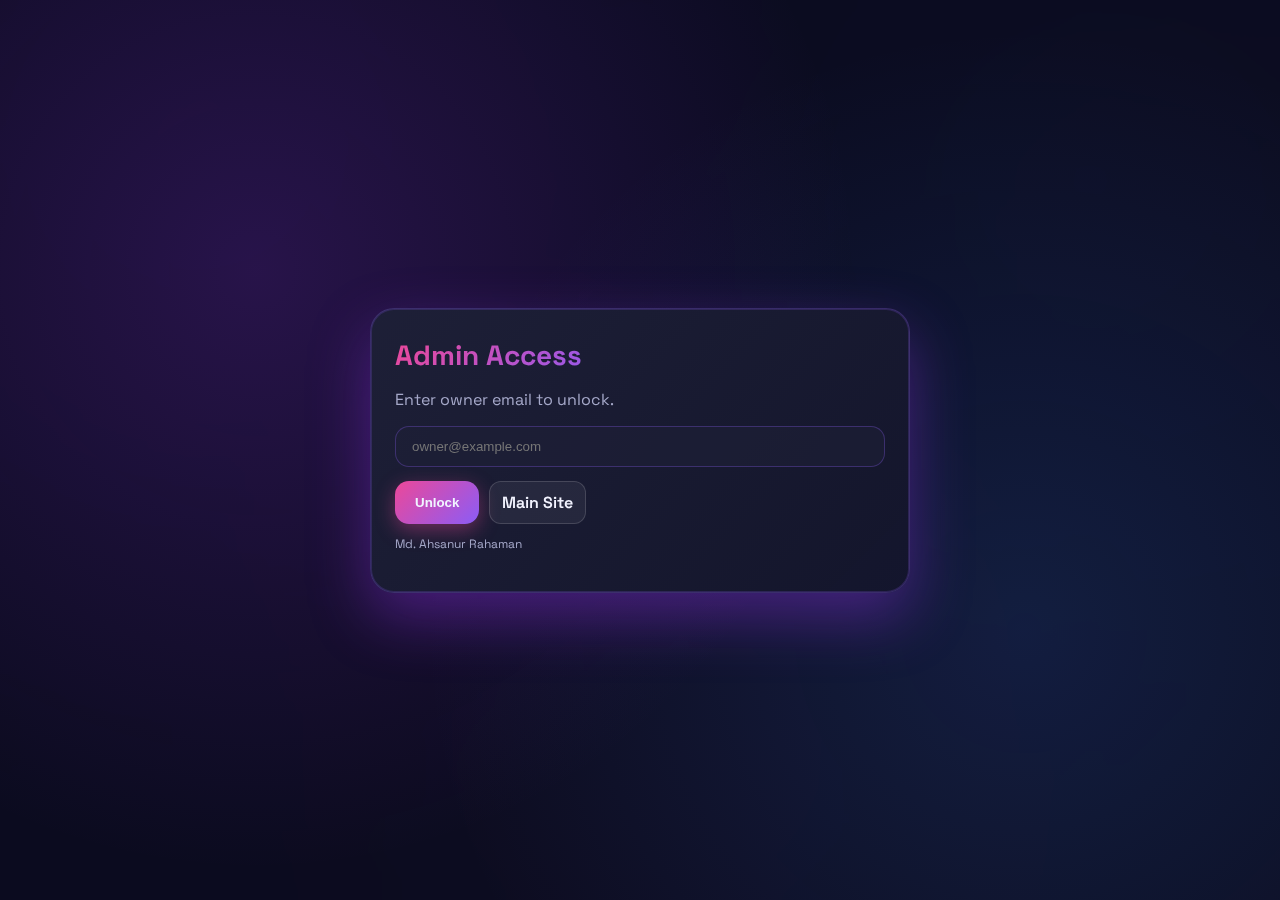
<file: admin.html>
<!DOCTYPE html>
<html lang="en">
<head>
  <meta charset="UTF-8">
  <meta name="viewport" content="width=device-width, initial-scale=1.0">
  <title>Admin Console 🔒</title>
  <link rel="preconnect" href="https://fonts.googleapis.com">
  <link rel="preconnect" href="https://fonts.gstatic.com" crossorigin>
  <link href="https://fonts.googleapis.com/css2?family=Space+Grotesk:wght@400;500;600;700&display=swap" rel="stylesheet">
  <link rel="stylesheet" href="admin.css">
</head>
<body>
  <div id="toast" class="toast"></div>

  <div id="gate" class="gate">
    <div class="gate-card">
      <h2>Admin Access</h2>
      <p class="muted">Enter owner email to unlock.</p>
      <div class="row">
        <input type="email" id="ownerEmail" placeholder="owner@example.com">
      </div>
      <div class="row">
        <button class="primary" id="unlockBtn">Unlock</button>
        <a href="../index.html" class="secondary" style="text-decoration:none;display:inline-block;padding:10px 12px;border-radius:12px;border:1px solid rgba(255,255,255,0.15);background:rgba(255,255,255,0.06);color:#f2f3ff">Main Site</a>
      </div>
      <p class="muted small">Md. Ahsanur Rahaman</p>
    </div>
  </div>

  <main id="dashboard" class="wrap" style="display:none;">
    <div class="topbar">
      <h2>Admin Console</h2>
      <div class="right">
        <button class="secondary" id="refreshBtn">Refresh</button>
        <a href="../index.html?admin=1" class="secondary" style="text-decoration:none;display:inline-block;padding:10px 12px;border-radius:12px;border:1px solid rgba(255,255,255,0.15);background:rgba(255,255,255,0.06);color:#f2f3ff">Open Main Panel</a>
      </div>
    </div>

    <div class="grid">
      <div class="card">
        <h3>Users</h3>
        <p class="muted small">Click a user to view details.</p>
        <div id="usersList" class="list"></div>
      </div>
      <div class="card">
        <h3>User Detail</h3>
        <p class="muted small" id="detailHint">Select a user from the list.</p>
        <div id="detailMeta" class="detail-meta" style="display:none;">
          <div class="detail-row"><span class="label">Email</span><span id="detailEmail"></span></div>
          <div class="detail-row"><span class="label">Name</span><span id="detailName"></span></div>
          <div class="detail-row"><span class="label">Total Saves</span><span id="detailSaves"></span></div>
          <div class="detail-row"><span class="label">Last Entry</span><span id="detailLast"></span></div>
        </div>
        <div class="detail-block">
          <p class="mini">History <span id="detailHistoryCount" class="muted small"></span></p>
          <div id="detailHistory" class="list slim"></div>
        </div>
        <div class="detail-block">
          <p class="mini">Logs <span id="detailLogsCount" class="muted small"></span></p>
          <div id="detailLogs" class="list slim"></div>
        </div>
      </div>
    </div>

    <div class="grid second">
      <div class="card">
        <h3>Latest Logs (100)</h3>
        <div id="logsList" class="list"></div>
      </div>
      <div class="card">
        <h3>Per-User Histories</h3>
        <div id="histories" class="list"></div>
      </div>
    </div>
  </main>

  <script src="admin.js"></script>
</body>
</html>
</file>
<file: admin.css>
* {
  box-sizing: border-box;
  -webkit-tap-highlight-color: transparent;
}

html {
  -webkit-text-size-adjust: 100%;
  -ms-text-size-adjust: 100%;
  touch-action: manipulation;
}

body {
  margin: 0;
  font-family: "Space Grotesk", "Segoe UI", sans-serif;
  background: 
    radial-gradient(circle at 15% 15%, rgba(147, 51, 234, 0.15), transparent 45%),
    radial-gradient(circle at 85% 20%, rgba(59, 130, 246, 0.12), transparent 40%),
    radial-gradient(circle at 50% 80%, rgba(236, 72, 153, 0.08), transparent 50%),
    linear-gradient(135deg, #0a0b1e 0%, #151728 100%);
  color: #f0f3ff;
  min-height: 100vh;
}
h1,
h2,
h3 {
  margin: 0;
  background: linear-gradient(135deg, #ec4899, #8b5cf6, #3b82f6);
  -webkit-background-clip: text;
  -webkit-text-fill-color: transparent;
  background-clip: text;
}
.wrap {
  max-width: 1300px;
  margin: 28px auto 36px;
  padding: 0 20px;
}
.topbar {
  display: flex;
  align-items: center;
  justify-content: space-between;
  margin-bottom: 20px;
  padding: 16px 20px;
  background: linear-gradient(135deg, rgba(147, 51, 234, 0.15), rgba(59, 130, 246, 0.12));
  border: 1px solid rgba(139, 92, 246, 0.3);
  border-radius: 18px;
  box-shadow: 0 8px 32px rgba(147, 51, 234, 0.2), 0 0 0 1px rgba(255, 255, 255, 0.05) inset;
}
.topbar h2 {
  font-size: 24px;
  font-weight: 700;
}
.right {
  display: flex;
  gap: 10px;
}
.grid {
  display: grid;
  grid-template-columns: 1fr 1fr;
  gap: 16px;
}
.second {
  grid-template-columns: 1fr 1fr;
  margin-top: 16px;
}
.card {
  background: linear-gradient(135deg, rgba(30, 32, 55, 0.95), rgba(20, 22, 44, 0.92));
  border: 1px solid rgba(139, 92, 246, 0.25);
  border-radius: 20px;
  padding: 20px;
  box-shadow: 0 20px 50px rgba(0, 0, 0, 0.4), 0 0 0 1px rgba(139, 92, 246, 0.1) inset;
  transition: transform 0.2s, box-shadow 0.2s;
  height: 750px;
  min-height: 750px;
  max-height: 750px;
  overflow: hidden;
  display: flex;
  flex-direction: column;
}
.card:hover {
  box-shadow: 0 24px 60px rgba(147, 51, 234, 0.3), 0 0 0 1px rgba(139, 92, 246, 0.2) inset;
}
.card h3 {
  margin-bottom: 12px;
  font-size: 18px;
  font-weight: 600;
  flex-shrink: 0;
}
.card .muted.small {
  flex-shrink: 0;
}
.list {
  display: grid;
  gap: 10px;
  overflow: auto;
  padding-right: 6px;
  flex: 1;
  min-height: 0;
}
.list.full-history {
  flex: 1;
  min-height: 0;
}
.list::-webkit-scrollbar {
  width: 6px;
}
.list::-webkit-scrollbar-track {
  background: rgba(139, 92, 246, 0.08);
  border-radius: 10px;
}
.list::-webkit-scrollbar-thumb {
  background: linear-gradient(135deg, #8b5cf6, #ec4899);
  border-radius: 10px;
}
.item {
  border: 1px solid rgba(139, 92, 246, 0.2);
  border-radius: 14px;
  padding: 14px 16px;
  background: linear-gradient(135deg, rgba(147, 51, 234, 0.08), rgba(59, 130, 246, 0.06));
  transition: all 0.2s;
  cursor: pointer;
}
.item:hover {
  border-color: rgba(139, 92, 246, 0.4);
  background: linear-gradient(135deg, rgba(147, 51, 234, 0.15), rgba(59, 130, 246, 0.12));
  transform: translateX(4px);
}
.item.active {
  border-color: rgba(236, 72, 153, 0.6);
  background: linear-gradient(135deg, rgba(236, 72, 153, 0.2), rgba(139, 92, 246, 0.15));
  box-shadow: 0 4px 20px rgba(236, 72, 153, 0.3);
}
.item strong {
  color: #fff;
  font-weight: 600;
}
.item.slim {
  padding: 10px 12px;
}
.muted {
  color: #a5a8c9;
}
.small {
  font-size: 12px;
}
.mini {
  font-size: 13px;
  font-weight: 600;
  margin-bottom: 8px;
  color: #c9cdec;
}
.primary,
.secondary {
  border: none;
  border-radius: 14px;
  padding: 12px 20px;
  color: #f0f3ff;
  cursor: pointer;
  font-weight: 600;
  transition: all 0.2s;
}
.primary {
  background: linear-gradient(135deg, #ec4899, #8b5cf6);
  box-shadow: 0 6px 20px rgba(236, 72, 153, 0.4);
}
.primary:hover {
  background: linear-gradient(135deg, #f472b6, #a78bfa);
  box-shadow: 0 8px 28px rgba(236, 72, 153, 0.5);
  transform: translateY(-1px);
}
.secondary {
  background: rgba(139, 92, 246, 0.12);
  border: 1px solid rgba(139, 92, 246, 0.3);
}
.secondary:hover {
  background: rgba(139, 92, 246, 0.2);
  border-color: rgba(139, 92, 246, 0.5);
}
.row {
  display: flex;
  gap: 10px;
  margin-top: 14px;
}
input {
  flex: 1;
  padding: 12px 16px;
  border-radius: 14px;
  border: 1px solid rgba(139, 92, 246, 0.3);
  background: rgba(30, 32, 55, 0.6);
  color: #f0f3ff;
  outline: none;
  transition: all 0.2s;
}
input:focus {
  border-color: rgba(236, 72, 153, 0.6);
  background: rgba(30, 32, 55, 0.8);
  box-shadow: 0 0 0 3px rgba(236, 72, 153, 0.15);
}
.toast {
  position: fixed;
  bottom: 24px;
  right: 24px;
  background: linear-gradient(135deg, rgba(147, 51, 234, 0.95), rgba(59, 130, 246, 0.92));
  padding: 14px 18px;
  border-radius: 14px;
  border: 1px solid rgba(139, 92, 246, 0.4);
  box-shadow: 0 8px 32px rgba(147, 51, 234, 0.5);
  opacity: 0;
  transform: translateY(10px);
  transition: all 0.3s;
  font-weight: 600;
}
.toast.show {
  opacity: 1;
  transform: translateY(0);
}
.gate {
  position: fixed;
  inset: 0;
  display: grid;
  place-items: center;
  background: 
    radial-gradient(circle at 20% 30%, rgba(147, 51, 234, 0.2), transparent 50%),
    radial-gradient(circle at 80% 70%, rgba(59, 130, 246, 0.15), transparent 50%),
    rgba(10, 11, 30, 0.85);
  backdrop-filter: blur(8px);
}
.gate-card {
  width: min(540px, 94%);
  background: linear-gradient(135deg, rgba(30, 32, 55, 0.98), rgba(20, 22, 44, 0.96));
  border: 1px solid rgba(139, 92, 246, 0.3);
  border-radius: 24px;
  padding: 28px 24px;
  box-shadow: 0 24px 60px rgba(147, 51, 234, 0.4), 0 0 0 1px rgba(139, 92, 246, 0.2) inset;
}
.gate-card h2 {
  font-size: 28px;
  margin-bottom: 8px;
}
.detail-meta {
  display: grid;
  gap: 10px;
  padding: 16px;
  margin: 12px 0;
  background: linear-gradient(135deg, rgba(147, 51, 234, 0.08), rgba(59, 130, 246, 0.06));
  border: 1px solid rgba(139, 92, 246, 0.2);
  border-radius: 14px;
  flex-shrink: 0;
}
.detail-row {
  display: flex;
  justify-content: space-between;
  padding: 8px 0;
  border-bottom: 1px solid rgba(139, 92, 246, 0.15);
}
.detail-row:last-child {
  border-bottom: none;
}
.detail-row .label {
  color: #a5a8c9;
  font-weight: 600;
  font-size: 13px;
}
.detail-row span:last-child {
  color: #fff;
  font-weight: 500;
}
.detail-block {
  margin-top: 16px;
  flex: 1;
  min-height: 0;
  display: flex;
  flex-direction: column;
}
/* Tablet and below */
@media (max-width: 900px) {
  .grid {
    grid-template-columns: 1fr;
  }
  
  .wrap {
    padding: 0 16px;
  }
  
  .topbar {
    flex-direction: column;
    gap: 12px;
    align-items: stretch;
  }
  
  .right {
    flex-direction: column;
    width: 100%;
  }
  
  .right a,
  .right button {
    width: 100%;
    text-align: center;
  }
  
  .card {
    height: auto;
    min-height: 400px;
    max-height: 500px;
  }
}

/* Mobile devices */
@media (max-width: 640px) {
  body {
    font-size: 14px;
  }
  
  .wrap {
    margin: 16px auto 24px;
    padding: 0 12px;
  }
  
  .topbar {
    padding: 14px 16px;
    border-radius: 14px;
  }
  
  .topbar h2 {
    font-size: 20px;
  }
  
  .card {
    padding: 16px;
    border-radius: 16px;
    min-height: 350px;
    max-height: 450px;
  }
  
  .card h3 {
    font-size: 16px;
  }
  
  .item {
    padding: 12px 14px;
  }
  
  .item.slim {
    padding: 9px 10px;
  }
  
  .primary,
  .secondary {
    padding: 12px 16px;
    font-size: 14px;
    min-height: 44px;
    touch-action: manipulation;
  }
  
  input {
    padding: 11px 14px;
    font-size: 16px;
    min-height: 44px;
    -webkit-appearance: none;
    touch-action: manipulation;
  }
  
  .gate-card {
    padding: 20px 18px;
  }
  
  .gate-card h2 {
    font-size: 24px;
  }
  
  .detail-meta {
    padding: 12px;
  }
  
  .toast {
    bottom: 16px;
    right: 16px;
    left: 16px;
    font-size: 13px;
  }
}

/* Small mobile devices */
@media (max-width: 380px) {
  .topbar h2 {
    font-size: 18px;
  }
  
  .card {
    padding: 14px;
    min-height: 300px;
    max-height: 400px;
  }
  
  .card h3 {
    font-size: 15px;
  }
  
  .item {
    padding: 10px 12px;
    font-size: 13px;
  }
  
  .primary,
  .secondary {
    padding: 11px 14px;
    font-size: 13px;
  }
  
  .gate-card {
    padding: 18px 16px;
  }
  
  .gate-card h2 {
    font-size: 22px;
  }
}

/* Touch-friendly enhancements */
@media (hover: none) and (pointer: coarse) {
  .item {
    cursor: default;
  }
  
  button {
    cursor: default;
  }
}
</file>
